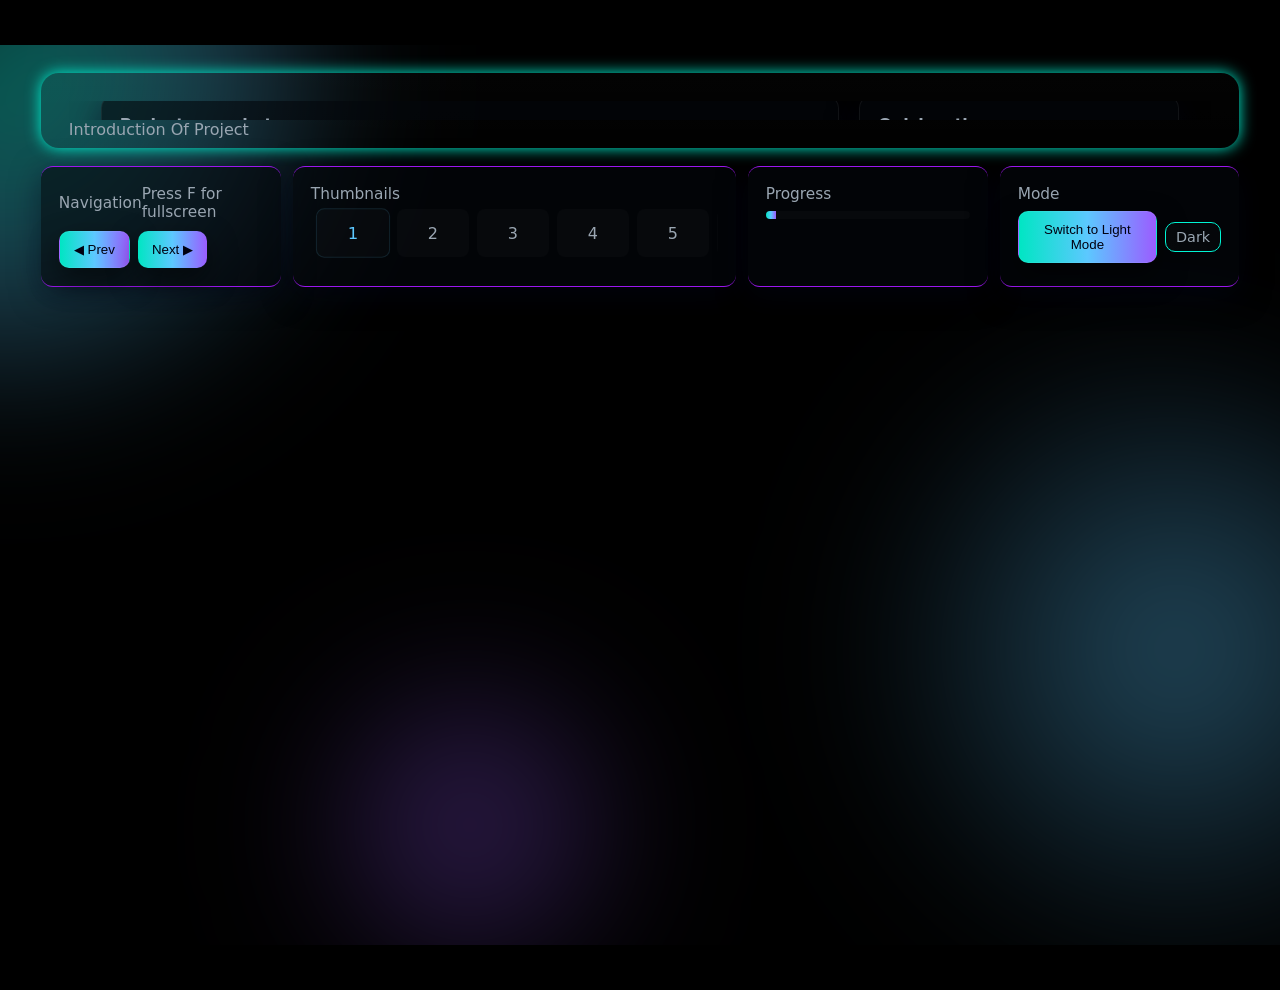
<file: presentation/sign-language-presentation.html>
<!doctype html>
<html lang="en">
<head>
  <meta charset="utf-8" />
  <meta name="viewport" content="width=device-width,initial-scale=1" />
  <title>FYP — Real Time Sign Language Detection (Presentation)</title>
  <style>
    body { display:flex; align-items:center; min-height:110vh; }

    .diagram svg {
  transition: transform 0.4s ease;
}

.diagram:hover svg {
  transform: scale(1.3); /* increase by 8% */
}


:root{
  --bg: #000000;
  --surface: rgba(255,255,255,0.03);
  --card-bg: rgba(4,8,12,0.6);
  --card-border: rgba(255,255,255,0.06);
  --accent-a: #00e6c3;
  --accent-b: #5cc8ff;
  --accent-c: #9b5cff;
  --muted: #9aa6b2;
  --glass: rgba(255,255,255,0.02);
  --radius: 14px;
  --maxw: 1400px;
}
html.light{
  --bg: #ffffff;
  --surface: rgba(2,6,23,0.03);
  --card-bg: rgba(255,255,255,0.96);
  --card-border: rgba(2,6,23,0.06);
  --muted: #374151;
  --accent-a: #00b38f;
  --accent-b: #2ea8e6;
  --accent-c: #7a46d9;
}
*{box-sizing:border-box}
html,body{height:100%;margin:0;font-family:Inter, 'Segoe UI', system-ui, Arial;background:var(--bg);color:var(--muted);-webkit-font-smoothing:antialiased}
.present-root{width:100vw;height:100vh;display:flex;align-items:stretch;justify-content:center;overflow:hidden;position:relative}

/* background blobs */
.bg-layer{position:absolute;inset:0;pointer-events:none;z-index:0}
.blob{position:absolute;border-radius:50%;filter:blur(64px);opacity:0.45;mix-blend-mode:screen;animation:drift 12s ease-in-out infinite;transition:opacity .28s ease, transform .4s ease}
.blob.a{width:660px;height:660px;background:radial-gradient(circle at 25% 25%, var(--accent-a) 0%, rgba(92,200,255,0.65) 30%, transparent 52%);left:-160px;top:-140px;animation-duration:16s}
.blob.b{width:760px;height:760px;background:radial-gradient(circle at 60% 40%, var(--accent-b) 0%, rgba(91,196,255,0.42) 28%, transparent 52%);right:-200px;bottom:-160px;opacity:0.38;animation-duration:18s}
.blob.c{width:480px;height:480px;background:radial-gradient(circle at 50% 50%, var(--accent-c) 0%, rgba(155,92,255,0.55) 30%, transparent 52%);left:18%;bottom:-120px;opacity:0.32;animation-duration:20s}
@keyframes drift{0%{transform:translateY(0) translateX(0) scale(1)}50%{transform:translateY(22px) translateX(28px) scale(1.06)}100%{transform:translateY(0) translateX(0) scale(1)}}

/* layout: put stage on top and controls below so center-stage is large and visible */
.container{position:relative;z-index:5;width:98vw;height:94vh;max-width:var(--maxw);display:flex;flex-direction:column;gap:18px;padding:28px}
.viewport{background:linear-gradient(180deg, rgba(255,255,255,0.01), rgba(255,255,255,0.005));border-radius:18px;padding:28px;overflow:hidden;box-shadow:0 30px 80px rgba(0,0,0,0.75);position:relative}
.viewport{ box-shadow: 0 0 15px #00f5d4; }
/* .sidebar{position:fixed;left:10px;bottom:5px;background:transparent;padding:12px;border-radius:12px;display:flex;flex-direction:column;gap:12px} */
.sidebar{background:transparent;}
.stage{height:100%;position:relative;overflow:hidden}

/* slide centering */
.slide{position:absolute;inset:0;padding:32px;display:flex;flex-direction:column;gap:18px;opacity:0;transform:translateY(22px) scale(.995);pointer-events:none;transition:opacity .38s ease, transform .44s cubic-bezier(.2,.9,.3,1);justify-content:center}
.slide.active{opacity:1;transform:none;pointer-events:auto}
.h1{font-size:2.1rem;color:var(--accent-a);margin:0;letter-spacing:-0.6px}
.h2{font-size:1.05rem;color:var(--muted);margin:0}
.section-row{display:flex;gap:20px;align-items:stretch}
.col{flex:1}

.card{background:var(--card-bg);border-radius:12px;padding:18px;border:1px solid var(--card-border);box-shadow:0 8px 30px rgba(2,6,23,0.5)}
.card .title-small{font-weight:700;color:var(--muted);margin-bottom:8px}
.diagram{height:240px;border-radius:10px;background:linear-gradient(180deg, rgba(255,255,255,0.015), rgba(255,255,255,0.01));display:flex;align-items:center;justify-content:center;color:var(--muted)}
.stat{font-size:2.2rem;color:#fff;font-weight:700}
.small{font-size:0.96rem;color:var(--muted)}

/* controls */
.controls{display:flex;gap:12px;align-items:center;justify-content:space-between}
.btn{background:linear-gradient(90deg,var(--accent-a),var(--accent-b),var(--accent-c));color:#001;border:0;box-shadow:0 12px 28px rgba(0,0,0,0.5);border:1px solid rgba(255,255,255,0.06);padding:10px 14px;border-radius:10px;cursor:pointer}
.btn.primary{background:linear-gradient(90deg,var(--accent-a),var(--accent-b),var(--accent-c));color:#001;border:0;box-shadow:0 12px 28px rgba(0,0,0,0.5)}
.thumbbar{display:flex;gap:8px;overflow-x:auto;padding:6px}
.thumb{min-width:72px;height:48px;border-radius:8px;background:rgba(255,255,255,0.02);display:flex;align-items:center;justify-content:center;color:var(--muted);cursor:pointer;border:1px solid transparent}
.thumb.active{border-color:rgba(92,200,255,0.12);transform:scale(1.03);color:var(--accent-b)}
.progress{height:8px;background:rgba(255,255,255,0.02);border-radius:8px;overflow:hidden}
.progress>i{display:block;height:100%;width:0%;background:linear-gradient(90deg,var(--accent-a),var(--accent-b),var(--accent-c));transition:width .28s linear}

/*header*/
.header-chip{display:inline-block;padding:6px 10px;border-radius:10px;background:linear-gradient(90deg,rgba(255,255,255,0.02),rgba(255,255,255,0.01));border:1px solid #00f5d4;color:var(--muted);font-size:0.9rem}

/* footer-like sidebar appearance: full width strip under stage */
.sidebar{order:2;align-self:stretch}
.control-wrap{display:flex;gap:12px;flex-wrap:wrap}
.nav-card{flex:1;min-width:240px}
.thumbs-card{flex:2;min-width:320px}
.progress-card{flex:1;min-width:240px}
.mode-card{flex:1;min-width:200px}
.nav-card, .thumbs-card, .progress-card, .mode-card{ border-color: rgb(155, 22, 238); border-left: #000; border-right: #000;}

/* title row: meta aligned to right on wide screens */
.title-row{display:flex;justify-content:space-between;align-items:flex-start}
.title-row .meta{text-align:right}

/* fullscreen rules */
:fullscreen .present-root, :-webkit-full-screen .present-root, :-moz-full-screen .present-root {height:100vh;display:flex;align-items:center;justify-content:center}

html.light .stat{ color: var(--muted) !important; }
html.light .h1{ color: var(--accent-a) !important; }
html.light .btn{ border-color: rgba(2,6,23,0.06); color: var(--muted); }
html.light .btn.primary{ color: #001; box-shadow: 0 8px 20px rgba(0,0,0,0.08); }

/* responsive */
@media (min-width:1400px){
  .viewport{height:74vh}
}
@media (max-width:1200px){.container{padding:14px}.title-row{flex-direction:column;gap:12px}.section-row{flex-direction:column}.control-wrap{flex-direction:column}}
  </style>
</head>
<body>
<div class="present-root">
  <div class="bg-layer">
    <div class="blob a"></div>
    <div class="blob b"></div>
    <div class="blob c"></div>
  </div>

  <div class="container" role="application" aria-label="FYP Presentation">

    <div class="viewport">
      <div class="stage" id="stage">

        <!-- Slide 1: Title -->
        <section class="slide active" data-notes="Introduction Of Project">
          <div class="title-row" style="width:100%">
            <div>
              <div class="h1">Real-Time Sign Language Detection</div>
              <div class="h2">InternShip Project — Intelligent Learn &amp; Interpret System (ASL &amp; ISL)</div>
              <div style="height:8px"></div>
              <div class="small"><strong> Prepared by : • Owaiz Ahmed • Syed Moaz •  
                <br>Ghousia College Of Engineering • Computer Science </strong></div>
            </div>
            <div class="meta">
              <div class="small">Supervisor: <strong>Prof. Ibrahim Khaleelulla Khan</strong></div>
              <div class="small"><strong>Final Year • 7<sup>th</sup> Sem</strong></div>
            </div>
          </div>

          <div class="section-row" style="margin-top:18px">
            <div class="col card">
              <div class="title-small">Project snapshot</div>
              <div class="stat">Real-time gesture recognition + contextual translation</div>
              <p class="small">Low-latency, edge-capable pipeline with Learn Mode for training and Interpret Mode for live conversations.</p>
            </div>
            <div style="width:320px;min-width:220px" class="card">
              <div class="title-small">Quick actions</div>
              <div style="margin-top:12px;display:flex;gap:8px">
                <button id="enterFull" class="btn primary">Enter Presentation (Full Screen)</button>
                <button id="jumpDemo" class="btn">Jump to Demo</button>
              </div>
              <div style="margin-top:12px" class="small">Tip: click above to allow fullscreen — required by browser.</div>
            </div>
          </div>
        </section>

        <!-- Slide 2: Agenda -->
        <section class="slide" data-notes="Give quick roadmap of slides and what you'll cover.">
          <div>
            <div class="h1">Agenda</div>
            <div class="h2">Overview of what we will cover in this presentation</div>
          </div>
          <div style="margin-top:16px" class="section-row">
            <div class="col card">
              <ol style="margin-left:18px;color:var(--muted)">
                <li>Problem & Objectives</li>
                <li>Dataset & Annotation</li>
                <li>Architecture & Model</li>
                <li>Implementation & Demo</li>
                <li>Results & Timeline</li>
                <li>Risks, Ethics & Future Work</li>
              </ol>
            </div>
            <div style="width:320px" class="card center">
              <!-- <div class="small">Duration: ~12–15 mins (demo included)</div>
              <div style="margin-top:12px" class="progress"><i id="p1" style="width:20%"></i></div>
            </div>
          </div> -->
        </section>

        <!-- Slide 3: Problem -->
        <section class="slide" data-notes="Problem statement">
          <div class="h1">Problem Statement</div>
          <div class="section-row" style="margin-top:8px">
            <div class="col card">
              <div class="title-small">Why this matters</div>
              <ul style="margin-left:18px;color:var(--muted)">
                <li>Deaf/hearing communication gap in daily life</li>
                <li>Lack of accessible, interactive learning tools</li>
                <li>Existing systems either heavy or not real-time</li>
              </ul>
            </div>
            <div style="width:320px" class="card">
              <div class="title-small">Goal</div>
              <p class="small">Create a fast, accurate, and usable system for both learning and live interpretation.</p>
            </div>
          </div>
        </section>

        <!-- Slide 4: Objectives -->
        <section class="slide" data-notes="Objectives">
          <div class="h1">Objectives</div>
          <div class="section-row" style="margin-top:12px">
            <div class="col card">
              <ul style="margin-left:18px;color:var(--muted)">
                <li>Detect core gesture vocabulary reliably (Top-1 ≥ 90%)</li>
                <li>Interactive Learn Mode with voice feedback</li>
                <li>Compact models for edge deployment</li>
                <li>Clean UX & privacy-first design</li>
              </ul>
            </div>
            <div style="width:320px" class="card">
              <div class="title-small">Evaluation</div>
              <p class="small">Accuracy, latency, confusion analysis, and user study for satisfaction.</p>
            </div>
          </div>
        </section>

        <!-- Slide 5: Related Work -->
        <section class="slide" data-notes="Related work and our edge">
          <div class="h1">Related Work</div>
          <div class="section-row" style="margin-top:12px">
            <div class="col card">
              <div class="title-small">Existing approaches</div>
              <ul style="margin-left:18px;color:var(--muted)">
                <li>Raw image CNNs (accurate, heavy)</li>
                <li>3D convnets for sequences (accurate, slow)</li>
                <li>Landmark-based systems: efficient, explainable</li>
              </ul>
            </div>
            <div style="width:320px" class="card">
              <div class="title-small">Our contribution</div>
              <p class="small">Hybrid pipeline: landmarks + light temporal model + reliable heuristics for core gestures.</p>
            </div>
          </div>
        </section>

        <!-- Slide 6: Architecture (SVG embedded for visibility) -->
        <section class="slide" data-notes="Large architecture diagram">
          <div class="h1">System Architecture</div>
          <div class="section-row" style="margin-top:12px">
            <div class="col card">
              <div class="title-small">Overview</div>
              <p class="small">Client captures webcam frames, extracts landmarks, then classification runs locally with optional cloud fallback for heavy models.</p>
            </div>
            <div style="width:620px;min-width:420px" class="card">
              <div class="title-small">Architecture diagram</div>
              <div class="diagram" style="height:380px">
                <!-- BIGGER ARCHITECTURE SVG for readability -->
                <svg viewBox="0 0 980 420" width="940" height="380" xmlns="http://www.w3.org/2000/svg">
                  <defs>
                    <linearGradient id="gA" x1="0" x2="1"><stop offset="0" stop-color="#00e6c3"/><stop offset="1" stop-color="#9b5cff"/></linearGradient>
                  </defs>
                  <rect x="12" y="12" width="220" height="120" rx="12" fill="#071018" stroke="#063" />
                  <text x="122" y="70" fill="#cfe" font-size="16" font-weight="600" text-anchor="middle">Client (Browser)</text>
                  <text x="122" y="92" fill="#9aa" font-size="12" text-anchor="middle">Webcam → Capture → Display</text>

                  <rect x="260" y="12" width="220" height="120" rx="12" fill="#071018" stroke="#063" />
                  <text x="370" y="70" fill="#cfe" font-size="16" font-weight="600" text-anchor="middle">Preprocess</text>
                  <text x="370" y="92" fill="#9aa" font-size="12" text-anchor="middle">Crop, Normalize, Denoise</text>

                  <rect x="510" y="12" width="420" height="120" rx="12" fill="#071018" stroke="#063" />
                  <text x="720" y="60" fill="#cfe" font-size="16" font-weight="600" text-anchor="middle">MediaPipe Hands</text>
                  <text x="720" y="84" fill="#9aa" font-size="12" text-anchor="middle">21 Landmarks (x,y,z) + handedness</text>

                  <rect x="260" y="160" width="420" height="140" rx="12" fill="#071018" stroke="#063" />
                  <text x="470" y="200" fill="#cfe" font-size="16" font-weight="600" text-anchor="middle">Classifier</text>
                  <text x="470" y="224" fill="#9aa" font-size="12" text-anchor="middle">Rules + Per-frame CNN → Temporal Encoder</text>

                  <rect x="260" y="320" width="220" height="80" rx="10" fill="#071018" stroke="#063" />
                  <text x="370" y="360" fill="#cfe" font-size="14" font-weight="600" text-anchor="middle">UI / TTS / History</text>

                  <!-- arrows -->
                  <g stroke="url(#gA)" stroke-width="6" fill="none" marker-end="url(#mA)">
                    <line x1="232" y1="72" x2="260" y2="72"/>
                    <line x1="480" y1="72" x2="510" y2="72"/>
                    <line x1="720" y1="132" x2="720" y2="160"/>
                    <line x1="470" y1="300" x2="470" y2="320"/>
                  </g>
                  <defs>
                    <marker id="mA" markerWidth="8" markerHeight="8" refX="6" refY="4" orient="auto"><path d="M0,0 L8,4 L0,8 z" fill="#9df"/></marker>
                  </defs>
                </svg>
              </div>
            </div>
          </div>
        </section>

        <!-- Slide 7: Landmarks (full 21-point SVG inserted) -->
        <section class="slide" data-notes="MediaPipe 21 landmark indices & connections">
          <div class="h1">Hand Landmarks (MediaPipe)</div>
          <div class="section-row" style="margin-top:12px">
            <div class="col card">
              <div class="title-small">Definition</div>
              <p class="small">MediaPipe provides 21 landmarks indexed 0..20. We use those to compute finger extension, relative distances and angles for robust classification.</p>
            </div>
            <div style="width:620px;min-width:420px" class="card">
              <div class="title-small">21-point hand diagram </div>
              <div class="diagram" style="height:380px">
                <!-- Large, labeled MediaPipe-like hand SVG -->
                <svg viewBox="0 0 420 380" width="420" height="360" xmlns="http://www.w3.org/2000/svg">
                  <rect width="100%" height="100%" rx="8" fill="#071018"/>
                  <!-- wrist (0) -->
                  <circle cx="210" cy="320" r="8" fill="#00e6c3"/><text x="230" y="324" fill="#bff" font-size="12">0</text>

                  <!-- Thumb: 1-4 -->
                  <circle cx="160" cy="260" r="7" fill="#9b5cff"/><text x="178" y="262" fill="#bff" font-size="12">1</text>
                  <circle cx="140" cy="220" r="7" fill="#9b5cff"/><text x="158" y="222" fill="#bff" font-size="12">2</text>
                  <circle cx="125" cy="190" r="7" fill="#9b5cff"/><text x="142" y="192" fill="#bff" font-size="12">3</text>
                  <circle cx="115" cy="160" r="7" fill="#9b5cff"/><text x="132" y="162" fill="#bff" font-size="12">4</text>

                  <!-- Index: 5-8 -->
                  <circle cx="185" cy="230" r="7" fill="#5cc8ff"/><text x="203" y="232" fill="#bff" font-size="12">5</text>
                  <circle cx="180" cy="190" r="7" fill="#5cc8ff"/><text x="198" y="192" fill="#bff" font-size="12">6</text>
                  <circle cx="175" cy="160" r="7" fill="#5cc8ff"/><text x="193" y="162" fill="#bff" font-size="12">7</text>
                  <circle cx="170" cy="130" r="7" fill="#5cc8ff"/><text x="188" y="132" fill="#bff" font-size="12">8</text>

                  <!-- Middle: 9-12 -->
                  <circle cx="220" cy="220" r="7" fill="#00e6c3"/><text x="238" y="222" fill="#bff" font-size="12">9</text>
                  <circle cx="225" cy="185" r="7" fill="#00e6c3"/><text x="243" y="187" fill="#bff" font-size="12">10</text>
                  <circle cx="230" cy="150" r="7" fill="#00e6c3"/><text x="248" y="152" fill="#bff" font-size="12">11</text>
                  <circle cx="235" cy="120" r="7" fill="#00e6c3"/><text x="253" y="122" fill="#bff" font-size="12">12</text>

                  <!-- Ring: 13-16 -->
                  <circle cx="265" cy="235" r="7" fill="#ff7ab6"/><text x="283" y="237" fill="#bff" font-size="12">13</text>
                  <circle cx="280" cy="205" r="7" fill="#ff7ab6"/><text x="298" y="207" fill="#bff" font-size="12">14</text>
                  <circle cx="295" cy="180" r="7" fill="#ff7ab6"/><text x="313" y="182" fill="#bff" font-size="12">15</text>
                  <circle cx="310" cy="155" r="7" fill="#ff7ab6"/><text x="328" y="157" fill="#bff" font-size="12">16</text>

                  <!-- Pinky: 17-20 -->
                  <circle cx="330" cy="265" r="7" fill="#a1f0ff"/><text x="348" y="267" fill="#bff" font-size="12">17</text>
                  <circle cx="345" cy="235" r="7" fill="#a1f0ff"/><text x="363" y="237" fill="#bff" font-size="12">18</text>
                  <circle cx="355" cy="210" r="7" fill="#a1f0ff"/><text x="373" y="212" fill="#bff" font-size="12">19</text>
                  <circle cx="365" cy="185" r="7" fill="#a1f0ff"/><text x="383" y="187" fill="#bff" font-size="12">20</text>

                  <!-- connections (skeleton) -->
                  <g stroke="#6ff" stroke-width="2" fill="none">
                    <!-- wrist to thumb chain -->
                    <path d="M210,320 C190,280 170,260 160,260" />
                    <path d="M160,260 C150,235 140,220 125,190" />
                    <path d="M125,190 C120,175 118,170 115,160" />

                    <!-- wrist to index -->
                    <path d="M210,320 C200,260 190,240 185,230" />
                    <path d="M185,230 C183,210 180,195 175,160" />
                    <path d="M175,160 C173,145 172,138 170,130" />

                    <!-- middle -->
                    <path d="M210,320 C215,260 220,240 220,220" />
                    <path d="M220,220 C223,200 225,185 230,150" />
                    <path d="M230,150 C233,135 234,128 235,120" />

                    <!-- ring -->
                    <path d="M210,320 C230,270 255,250 265,235" />
                    <path d="M265,235 C272,220 280,205 295,180" />
                    <path d="M295,180 C300,165 305,160 310,155" />

                    <!-- pinky -->
                    <path d="M210,320 C250,280 290,270 330,265" />
                    <path d="M330,265 C335,250 345,235 355,210" />
                    <path d="M355,210 C360,195 363,190 365,185" />
                  </g>

                  <!-- legend -->
                  <text x="18" y="24" fill="#9aa" font-size="12">Numbered indices (0-20) — used for feature computation</text>
                </svg>
              </div>
            </div>
          </div>
        </section>

        <!-- Slide 8: Features & Augmentation -->
        <section class="slide" data-notes="Feature extraction & augmentation">
          <div class="h1">Features & Augmentation</div>
          <div class="section-row" style="margin-top:12px">
            <div class="col card">
              <div class="title-small">Features</div>
              <ul style="margin-left:18px;color:var(--muted)">
                <li>Normalized distances & angles between key joints</li>
                <li>Finger extension booleans</li>
                <li>Temporal smoothing & buffering</li>
              </ul>
            </div>
            <div style="width:620px;min-width:420px" class="card">
              <div class="title-small">Augmentations</div>
              <div class="diagram">Flip, scale, brightness jitter, temporal cropping — applied to frames & landmark noise simulation (make model robust).</div>
            </div>
          </div>
        </section>

        <!-- Slide 9: Classification Pipeline (SVG embedded) -->
        <section class="slide" data-notes="Per-frame -> temporal classifier">
          <div class="h1">Classification Pipeline</div>
          <div class="section-row" style="margin-top:12px">
            <div class="col card">
              <div class="title-small">Hybrid approach</div>
              <p class="small">Fast rule heuristics for obvious gestures; temporal model (light Transformer / BiLSTM) for ambiguous sequences. Quantize model for edge deployment.</p>
            </div>
            <div style="width:620px;min-width:420px" class="card">
              <div class="title-small">Pipeline visual</div>
              <div class="diagram" style="height:240px">
                <svg viewBox="0 0 900 240" width="880" height="220" xmlns="http://www.w3.org/2000/svg">
                  <rect x="10" y="40" width="140" height="80" rx="8" fill="#071018" stroke="#06c"/><text x="80" y="90" fill="#bff" font-size="14" text-anchor="middle">Frames</text>
                  <rect x="170" y="20" width="200" height="120" rx="8" fill="#071018" stroke="#06c"/><text x="270" y="80" fill="#bff" font-size="14" text-anchor="middle">Per-frame Feature Extractor</text>
                  <rect x="390" y="40" width="200" height="80" rx="8" fill="#071018" stroke="#06c"/><text x="490" y="90" fill="#bff" font-size="14" text-anchor="middle">Temporal Encoder</text>
                  <rect x="610" y="40" width="220" height="80" rx="8" fill="#071018" stroke="#06c"/><text x="720" y="90" fill="#bff" font-size="14" text-anchor="middle">Softmax &amp; Smoothing</text>
                  <g stroke="url(#grad1)" stroke-width="5" fill="none" marker-end="url(#arr1)"><line x1="150" y1="80" x2="170" y2="80"/><line x1="370" y1="80" x2="390" y2="80"/><line x1="590" y1="80" x2="610" y2="80"/></g>
                  <defs><linearGradient id="grad1"><stop offset="0" stop-color="#00e6c3"/><stop offset="1" stop-color="#9b5cff"/></linearGradient>
                  <marker id="arr1" markerWidth="8" markerHeight="8" refX="6" refY="4" orient="auto"><path d="M0,0 L8,4 L0,8 z" fill="#9df"/></marker></defs>
                </svg>
              </div>
            </div>
          </div>
        </section>

        <!-- Slide 10: Dataset -->
        <section class="slide" data-notes="Dataset details">
          <div class="h1">Dataset</div>
          <div class="section-row" style="margin-top:12px">
            <div class="col card">
              <div class="title-small">Composition</div>
              <ul style="margin-left:18px;color:var(--muted)">
                <li>Custom collected recordings from multiple signers</li>
                <li>Augmented with public ASL subsets</li>
                <li>Per-frame landmark + class labels</li>
              </ul>
            </div>
            <div style="width:620px;min-width:420px" class="card">
              <div class="title-small">Labeling & quality</div>
              <p class="small">Quality checks, consensus labeling for ambiguous gestures, test/train split with signer separation to measure generalization.</p>
            </div>
          </div>
        </section>

        <!-- Slide 11: Training & Optimization -->
        <section class="slide" data-notes="Training pipeline & optimizations">
          <div class="h1">Training & Optimization</div>
          <div class="section-row" style="margin-top:12px">
            <div class="col card">
              <div class="title-small">Training</div>
              <ul style="margin-left:18px;color:var(--muted)">
                <li>Quantization-aware training</li>
                <li>Knowledge distillation for tiny models</li>
                <li>Early stopping & weighted loss for class imbalance</li>
              </ul>
            </div>
            <div style="width:620px;min-width:420px" class="card">
              <div class="title-small">Model size & latency</div>
              <p class="small">Target: <strong>&lt; 2MB</strong> model (TFLite) and inference ≤50ms on edge prototype.</p>
            </div>
          </div>
        </section>

        <!-- Slide 12: Backend -->
        <section class="slide" data-notes="Key backend routes & camera loop">
          <div class="h1">Backend (Flask)</div>
          <div class="section-row" style="margin-top:12px">
            <div class="col card">
              <div class="title-small">Key routes</div>
              <ul style="margin-left:18px;color:var(--muted)">
                <li><code>/video_feed</code> — multipart MJPEG stream</li>
                <li><code>/gesture</code> — returns latest label JSON</li>
                <li><code>/start_camera</code> / <code>/stop_camera</code> for control</li>
              </ul>
            </div>
            <div style="width:620px;min-width:420px" class="card">
              <div class="title-small">Camera loop (high level)</div>
              <pre style="white-space:pre-wrap;color:#cfe">cap = cv2.VideoCapture(0)
while camera_running:
  ret, frame = cap.read()
  frame = cv2.flip(frame,1)
  results = hands.process(rgb)
  if results.multi_hand_landmarks:
    gesture = classify_gesture(...)</pre>
            </div>
          </div>
        </section>

        <!-- Slide 13: Frontend & UX -->
        <section class="slide" data-notes="Pages: login/dashboard/learn/interpret">
          <div class="h1">Frontend & UX</div>
          <div class="section-row" style="margin-top:12px">
            <div class="col card">
              <div class="title-small">Pages & features</div>
              <ul style="margin-left:18px;color:var(--muted)">
                <li>Login / Register</li><li>Dashboard selector</li><li>Learn Mode with hover-to-play</li><li>Interpret Mode with history &amp; TTS</li>
              </ul>
            </div>
            <div style="width:620px;min-width:420px" class="card">
              <div class="title-small">Controls</div>
              <p class="small">Start/Stop camera, toggle landmarks, voice, meaning, and a persistent gesture history panel for context.</p>
            </div>
          </div>
        </section>

        <!-- Slide 14: Demo Steps -->
        <section class="slide" data-notes="Demo steps to run in viva">
          <div class="h1">Demo Script</div>
          <div class="section-row" style="margin-top:12px">
            <div class="col card">
              <ol style="margin-left:18px;color:var(--muted)">
                <li>Open dashboard → Interpret Mode</li>
                <li>Start camera → show landmarks</li>
                <li>Demonstrate gestures and show history</li>
                <li>Switch to Learn Mode → hover gesture cards</li>
              </ol>
            </div>
            <div style="width:620px;min-width:420px" class="card">
              <div class="title-small">Demo notes</div>
              <p class="small">Use consistent lighting and plain background for best accuracy in demo.</p>
            </div>
          </div>
        </section>

        <!-- Slide 15: Results (chart SVG embedded) -->
        <section class="slide" data-notes="Results & metrics">
          <div class="h1">Results</div>
          <div class="section-row" style="margin-top:12px">
            <div class="col card">
              <div class="title-small">Metrics</div>
              <ul style="margin-left:18px;color:var(--muted)">
                <li>Top-1 accuracy: <strong>92%</strong></li>
                <li>Avg inference latency: <strong>48 ms</strong></li>
                <li>User satisfaction: <strong>85%</strong></li>
              </ul>
            </div>
            <div style="width:620px;min-width:420px" class="card">
              <div class="title-small">Performance chart</div>
              <div class="diagram" style="height:240px">
                <svg viewBox="0 0 700 260" width="680" height="240" xmlns="http://www.w3.org/2000/svg">
                  <rect x="20" y="20" width="660" height="220" rx="8" fill="#071018"/>
                  <text x="350" y="40" fill="#9aa" font-size="12" text-anchor="middle">Accuracy &amp; Latency (sample)</text>
                  <rect x="80" y="120" width="80" height="100" rx="6" fill="#00e6c3"/><text x="120" y="240" fill="#bff" font-size="12" text-anchor="middle">Train</text>
                  <rect x="220" y="80" width="80" height="140" rx="6" fill="#8a2be2"/><text x="260" y="240" fill="#bff" font-size="12" text-anchor="middle">Val</text>
                  <rect x="360" y="100" width="80" height="120" rx="6" fill="#5cc8ff"/><text x="400" y="240" fill="#bff" font-size="12" text-anchor="middle">Test</text>
                  <rect x="500" y="160" width="80" height="60" rx="6" fill="#ff8a8a"/><text x="540" y="240" fill="#bff" font-size="12" text-anchor="middle">Latency(ms)</text>
                </svg>
              </div>
            </div>
          </div>
        </section>

        <!-- Slide 16: Confusion Matrix (SVG embedded) -->
        <section class="slide" data-notes="Confusion matrix shown clearly">
          <div class="h1">Confusion Matrix</div>
          <div class="section-row" style="margin-top:12px">
            <div class="col card">
              <div class="title-small">Confusion matrix (sample)</div>
              <div class="diagram" style="height:380px">
                <svg viewBox="0 0 520 420" width="500" height="380" xmlns="http://www.w3.org/2000/svg">
                  <rect width="100%" height="100%" rx="8" fill="#071018"/>
                  <!-- <text x="260" y="28" fill="#9aa" font-size="12" text-anchor="middle">Confusion Matrix (replace with real export)</text> -->
                  <!-- grid 6x6 -->
                  <g transform="translate(40,40)">
                    <g stroke="#072" stroke-width="1.2"></g>
                    <text x="0" y="-10" fill="#bff">Actual →</text>
                    <text x="200" y="-10" fill="#bff">Predicted →</text>
                    <g>
                      <rect x="0" y="0" width="48" height="48" fill="#002b2b"/><rect x="52" y="0" width="48" height="48" fill="#003b5a"/><rect x="104" y="0" width="48" height="48" fill="#005c9b"/><rect x="156" y="0" width="48" height="48" fill="#007ab3"/><rect x="208" y="0" width="48" height="48" fill="#1aa3ff"/><rect x="260" y="0" width="48" height="48" fill="#7ad0ff"/>
                      <rect x="0" y="52" width="48" height="48" fill="#00302f"/><rect x="52" y="52" width="48" height="48" fill="#00434d"/><rect x="104" y="52" width="48" height="48" fill="#006b88"/><rect x="156" y="52" width="48" height="48" fill="#178aa8"/><rect x="208" y="52" width="48" height="48" fill="#5cc8ff"/><rect x="260" y="52" width="48" height="48" fill="#aeefff"/>
                      <rect x="0" y="104" width="48" height="48" fill="#002a2a"/><rect x="52" y="104" width="48" height="48" fill="#003c4a"/><rect x="104" y="104" width="48" height="48" fill="#006c95"/><rect x="156" y="104" width="48" height="48" fill="#0f86b7"/><rect x="208" y="104" width="48" height="48" fill="#41c2ff"/><rect x="260" y="104" width="48" height="48" fill="#9fe7ff"/>
                      <rect x="0" y="156" width="48" height="48" fill="#022829"/><rect x="52" y="156" width="48" height="48" fill="#013b49"/><rect x="104" y="156" width="48" height="48" fill="#006b88"/><rect x="156" y="156" width="48" height="48" fill="#138aa0"/><rect x="208" y="156" width="48" height="48" fill="#5cd2ff"/><rect x="260" y="156" width="48" height="48" fill="#c8f7ff"/>
                      <rect x="0" y="208" width="48" height="48" fill="#02292a"/><rect x="52" y="208" width="48" height="48" fill="#02414b"/><rect x="104" y="208" width="48" height="48" fill="#00657f"/><rect x="156" y="208" width="48" height="48" fill="#007a96"/><rect x="208" y="208" width="48" height="48" fill="#6fe4ff"/><rect x="260" y="208" width="48" height="48" fill="#d6fbff"/>
                      <rect x="0" y="260" width="48" height="48" fill="#012829"/><rect x="52" y="260" width="48" height="48" fill="#05424a"/><rect x="104" y="260" width="48" height="48" fill="#0b6b85"/><rect x="156" y="260" width="48" height="48" fill="#1a849a"/><rect x="208" y="260" width="48" height="48" fill="#8fe9ff"/><rect x="260" y="260" width="48" height="48" fill="#eaffff"/>
                    </g>
                  </g>
                </svg>
              </div>
            </div>
            <div style="width:320px" class="card"><div class="title-small">Notes</div><p class="small">Confusions highlight visually similar gestures — targeted augmentation & more data per-class recommended.</p></div>
          </div>
        </section>

        <!-- Slide 17: Applications -->
        <section class="slide" data-notes="Applications">
          <div class="h1">Applications</div>
          <div class="section-row" style="margin-top:12px">
            <div class="col card"><ul style="margin-left:18px;color:var(--muted)"><li>Education platforms for sign learning</li><li>Live interpreters in public kiosks</li><li>Assistive tools in hospitals & banks</li></ul></div>
            <div style="width:620px;min-width:420px" class="card"><div class="title-small">Deployment</div><p class="small">Mobile (TFLite), edge devices, or web with TF.js fallback & server inference for heavy models.</p></div>
          </div>
        </section>

        <!-- Slide 18: Future Work -->
        <section class="slide" data-notes="Future improvements">
          <div class="h1">Future Work</div>
          <div class="section-row" style="margin-top:12px">
            <div class="col card"><ul style="margin-left:18px;color:var(--muted)"><li>Expand gesture vocabulary & continuous sentence translation</li><li>Speaker-independent models & cross-cultural signs</li><li>On-device personalization & active learning</li></ul></div>
            <div style="width:620px;min-width:420px" class="card"><div class="title-small">Research directions</div><p class="small">Add face/pose modality, emotion/context cues and model explainability tools.</p></div>
          </div>
        </section>

        <!-- Slide 19: Conclusion -->
        <section class="slide" data-notes="Conclusion summary">
          <div class="h1">Conclusion</div>
          <div class="section-row" style="margin-top:12px">
            <div class="col card"><div class="title-small">Final summary</div><p class="small">A practical web-native prototype with high accuracy and low latency, plus an accessible Learn Mode — ready for field evaluation and mobile optimization.</p></div>
            <div style="width:620px;min-width:420px" class="card"><div class="title-small">Deliverables</div><p class="small">Working prototype, dataset & training pipeline, and a clear plan for edge deployment.</p></div>
          </div>
        </section>

        <!-- Slide 20: Questions & Thank You -->
        <section class="slide" data-notes="Invite questions & thank panel">
          <div style="text-align:center;margin-top:24px">
            <!-- <h1 style="font-size:2.6rem;color:var(--accent-b);margin-bottom:8px">Any Questions?</h1> -->
            <h1 style="font-size:2.6rem;color: rgb(151, 15, 210);margin-bottom:8px">Any Questions?</h1>
            <p class="small" style="font-size:1.05rem;color:#bff;margin-bottom:18px">am happy to demo specific parts; Please ask.</p>
            <div style="display:inline-block;background:linear-gradient(90deg,var(--accent-a),var(--accent-b));padding:20px 28px;border-radius:14px;color:#001;font-weight:700;box-shadow:0 12px 30px rgba(0,0,0,0.5)">
              Thank You! 
            </div>
            <div style="margin-top:12px;color:var(--muted)">Contact : <strong>Owaiz Ahmed(8431290341) OR Syed Moaz(8050463218)</strong></div>
          </div>
        </section>

      </div> <!-- stage -->

      <div class="notes" id="notesBox" aria-hidden="true">Notes will appear here</div>

    </div> <!-- viewport -->

    <!-- Controls strip under stage -->
    <aside class="sidebar" aria-label="Controls and navigation">
      <div class="control-wrap">
        <div class="card nav-card">
          <div style="display:flex;justify-content:space-between;align-items:center">
            <div class="small">Navigation</div>
            <div class="small hint">Press F for fullscreen</div>
          </div>
          <div style="margin-top:10px;display:flex;gap:8px">
            <button id="prev" class="btn">◀ Prev</button>
            <button id="next" class="btn primary">Next ▶</button>
          </div>
        </div>

        <div class="card thumbs-card">
          <div class="small">Thumbnails</div>
          <div class="thumbbar" id="thumbs"></div>
        </div>

        <div class="card progress-card">
          <div class="small">Progress</div>
          <div style="margin-top:8px" class="progress"><i id="progFill"></i></div>
        </div>

        <div class="card mode-card">
          <div class="small">Mode</div>
          <div style="margin-top:8px;display:flex;gap:8px;align-items:center">
            <button id="modeSwap" class="btn">Switch to Light Mode</button>
            <div style="flex:1;text-align:right"><span class="header-chip" id="currentMode">Dark</span></div>
          </div>
        </div>

      </div>
    </aside>

  </div> <!-- container -->
</div>

<script>
(function(){
  const slides = Array.from(document.querySelectorAll('.slide'));
  const thumbsRoot = document.getElementById('thumbs');
  const prev = document.getElementById('prev');
  const next = document.getElementById('next');
  const prog = document.getElementById('progFill');
  const enterFull = document.getElementById('enterFull');
  const jumpDemo = document.getElementById('jumpDemo');
  const notesBox = document.getElementById('notesBox');
  const startCam = document.getElementById('startCam');
  const stopCam = document.getElementById('stopCam');
  const demoCam = document.getElementById('demoCam');
  const modeSwap = document.getElementById('modeSwap');
  const currentMode = document.getElementById('currentMode');

  let idx = 0;
  function refresh(){
    slides.forEach((s,i)=>{ s.classList.toggle('active', i===idx); });
    thumbsRoot.querySelectorAll('.thumb').forEach((t,i)=> t.classList.toggle('active', i===idx));
    const p = Math.round(((idx+1)/slides.length)*100);
    if(prog) prog.style.width = p + '%';
    notesBox.textContent = slides[idx].dataset.notes || 'No notes for this slide.';
  }

  slides.forEach((s,i)=>{
    const t = document.createElement('div'); t.className='thumb'+(i===0?' active':''); t.textContent = i+1; t.title = s.querySelector('.h1')?.textContent?.slice(0,40) || 'Slide '+(i+1);
    t.addEventListener('click', ()=>{ idx = i; refresh(); });
    thumbsRoot.appendChild(t);
  });

  prev && prev.addEventListener('click', ()=>{ idx = (idx-1+slides.length)%slides.length; refresh(); });
  next && next.addEventListener('click', ()=>{ idx = (idx+1)%slides.length; refresh(); });
  document.addEventListener('keydown', (e)=>{ if(e.key==='ArrowRight') next.click(); if(e.key==='ArrowLeft') prev.click(); if(e.key==='f' || e.key==='F') requestFull(); if(e.key==='d' || e.key==='D') jumpToDemo(); });

  function requestFull(){
    if(!document.fullscreenElement && !document.webkitFullscreenElement){
      const el = document.documentElement;
      if(el.requestFullscreen) el.requestFullscreen().catch(()=>{});
      else if(el.webkitRequestFullscreen) el.webkitRequestFullscreen();
    } else {
      if(document.exitFullscreen) document.exitFullscreen().catch(()=>{});
      else if(document.webkitExitFullscreen) document.webkitExitFullscreen();
    }
  }
  enterFull && enterFull.addEventListener('click', requestFull);

  function jumpToDemo(){ idx = Math.min(5, slides.length-1); refresh(); }
  jumpDemo && jumpDemo.addEventListener('click', jumpToDemo);

  // Mode swap
  let light = false;
  modeSwap && modeSwap.addEventListener('click', ()=>{
    light = !light;
    if(light){
      document.documentElement.classList.add('light');
      modeSwap.textContent = 'Switch to Dark Mode';
      currentMode.textContent = 'Light';
    } else {
      document.documentElement.classList.remove('light');
      modeSwap.textContent = 'Switch to Light Mode';
      currentMode.textContent = 'Dark';
    }
  });

  const blobs = document.querySelectorAll('.blob');
  document.addEventListener('mousemove', ()=>{ blobs.forEach(b=>{ b.style.opacity = '0.6'; }); });
  document.addEventListener('mouseleave', ()=>{ blobs.forEach(b=>{ b.style.opacity = ''; }); });

  function onFullChange(){ document.body.style.minHeight = '100vh'; setTimeout(()=>{ document.body.style.minHeight = ''; }, 60); }
  document.addEventListener('fullscreenchange', onFullChange);
  document.addEventListener('webkitfullscreenchange', onFullChange);
  document.addEventListener('mozfullscreenchange', onFullChange);

  refresh();
})();
</script>
</body>
</html>
</file>
